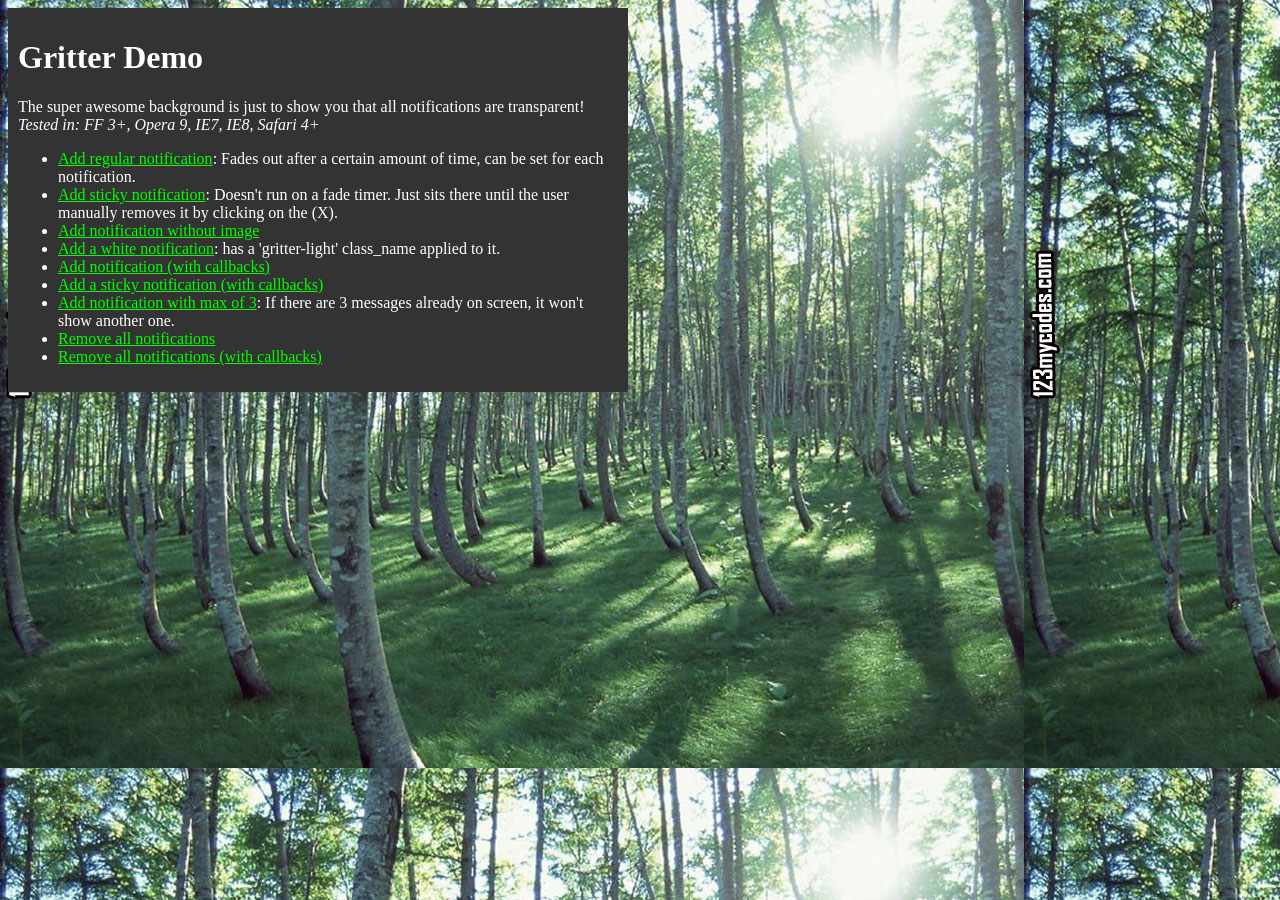
<file: config/deployer/deploy/uberbank/retail/_themes_skip/coco/assets/libs/jquery-gritter/index.html>
<!DOCTYPE html PUBLIC "-//W3C//DTD XHTML 1.0 Transitional//EN" "http://www.w3.org/TR/xhtml1/DTD/xhtml1-transitional.dtd">
<html xmlns="http://www.w3.org/1999/xhtml">
<head>
<title>Gritter demo for jQuery - boedesign.com</title>
<meta http-equiv="Content-Type" content="text/html; charset=utf-8" />
<link rel="stylesheet" type="text/css" href="css/jquery.gritter.css" />
<script type="text/javascript" src="http://www.google.com/jsapi"></script>
<script type="text/javascript">google.load('jquery', '1.7.1');</script>
<script type="text/javascript" src="js/jquery.gritter.js"></script>
<style type="text/css">
	body {
		background:#222 url(images/trees.jpg);
		color:#fff;
	}
	a {
		color:#00ff00;
	}
	#container {
		width:600px;
		background:#333;
		padding:10px;
	}
</style>
</head>


<body>
<div id="container">
	<h1>Gritter Demo</h1>
	<p>
		The super awesome background is just to show you that all notifications are transparent!
		<em>Tested in: FF 3+, Opera 9, IE7, IE8, Safari 4+</em>
	</p>
	<ul>
		<li>
			<a href="#" id="add-regular">Add regular notification</a>: Fades out after a certain amount of time, can be set for each notification.
		</li>
		<li>
			<a href="#" id="add-sticky">Add sticky notification</a>: Doesn't run on a fade timer.  Just sits there until the user manually removes it by clicking on the (X).
		</li>
		<li>
			<a href="#" id="add-without-image">Add notification without image</a>
		</li>
        <li>
            <a href="#" id="add-gritter-light">Add a white notification</a>: has a 'gritter-light' class_name applied to it.
        </li>
		<li>
			<a href="#" id="add-with-callbacks">Add notification (with callbacks)</a>
		</li>
		<li>
			<a href="#" id="add-sticky-with-callbacks">Add a sticky notification (with callbacks)</a>
		</li>
        <li>
            <a href="#" id="add-max">Add notification with max of 3</a>: If there are 3 messages already on screen, it won't show another one.
        </li>
		<li>
			<a href="#" id="remove-all">Remove all notifications</a>
		</li>
		<li>
			<a href="#" id="remove-all-with-callbacks">Remove all notifications (with callbacks)</a>
		</li>
	</ul>
</div>

<script type="text/javascript">

	$(function(){

		// global setting override
        /*
		$.extend($.gritter.options, {
		    class_name: 'gritter-light', // for light notifications (can be added directly to $.gritter.add too)
		    position: 'bottom-left', // possibilities: bottom-left, bottom-right, top-left, top-right
			fade_in_speed: 100, // how fast notifications fade in (string or int)
			fade_out_speed: 100, // how fast the notices fade out
			time: 3000 // hang on the screen for...
		});
        */

		$('#add-sticky').click(function(){

			var unique_id = $.gritter.add({
				// (string | mandatory) the heading of the notification
				title: 'This is a sticky notice!',
				// (string | mandatory) the text inside the notification
				text: 'Lorem ipsum dolor sit amet, consectetur adipiscing elit. Vivamus eget tincidunt velit. Cum sociis natoque penatibus et <a href="#" style="color:#ccc">magnis dis parturient</a> montes, nascetur ridiculus mus.',
				// (string | optional) the image to display on the left
				image: 'http://s3.amazonaws.com/twitter_production/profile_images/132499022/myface_bigger.jpg',
				// (bool | optional) if you want it to fade out on its own or just sit there
				sticky: true,
				// (int | optional) the time you want it to be alive for before fading out
				time: '',
				// (string | optional) the class name you want to apply to that specific message
				class_name: 'my-sticky-class'
			});

			// You can have it return a unique id, this can be used to manually remove it later using
			/*
			setTimeout(function(){

				$.gritter.remove(unique_id, {
					fade: true,
					speed: 'slow'
				});

			}, 6000)
			*/

			return false;

		});

		$('#add-regular').click(function(){

			$.gritter.add({
				// (string | mandatory) the heading of the notification
				title: 'This is a regular notice!',
				// (string | mandatory) the text inside the notification
				text: 'This will fade out after a certain amount of time. Vivamus eget tincidunt velit. Cum sociis natoque penatibus et <a href="#" style="color:#ccc">magnis dis parturient</a> montes, nascetur ridiculus mus.',
				// (string | optional) the image to display on the left
				image: 'http://a0.twimg.com/profile_images/59268975/jquery_avatar_bigger.png',
				// (bool | optional) if you want it to fade out on its own or just sit there
				sticky: false,
				// (int | optional) the time you want it to be alive for before fading out
				time: ''
			});

			return false;

		});

        $('#add-max').click(function(){

            $.gritter.add({
                // (string | mandatory) the heading of the notification
                title: 'This is a notice with a max of 3 on screen at one time!',
                // (string | mandatory) the text inside the notification
                text: 'This will fade out after a certain amount of time. Vivamus eget tincidunt velit. Cum sociis natoque penatibus et <a href="#" style="color:#ccc">magnis dis parturient</a> montes, nascetur ridiculus mus.',
                // (string | optional) the image to display on the left
                image: 'http://a0.twimg.com/profile_images/59268975/jquery_avatar_bigger.png',
                // (bool | optional) if you want it to fade out on its own or just sit there
                sticky: false,
                // (function) before the gritter notice is opened
                before_open: function(){
                    if($('.gritter-item-wrapper').length == 3)
                    {
                        // Returning false prevents a new gritter from opening
                        return false;
                    }
                }
            });

            return false;

        });

		$('#add-without-image').click(function(){

			$.gritter.add({
				// (string | mandatory) the heading of the notification
				title: 'This is a notice without an image!',
				// (string | mandatory) the text inside the notification
				text: 'This will fade out after a certain amount of time. Vivamus eget tincidunt velit. Cum sociis natoque penatibus et <a href="#" style="color:#ccc">magnis dis parturient</a> montes, nascetur ridiculus mus.'
			});

			return false;
		});

        $('#add-gritter-light').click(function(){

            $.gritter.add({
                // (string | mandatory) the heading of the notification
                title: 'This is a light notification',
                // (string | mandatory) the text inside the notification
                text: 'Just add a "gritter-light" class_name to your $.gritter.add or globally to $.gritter.options.class_name',
                class_name: 'gritter-light'
            });

            return false;
        });

		$('#add-with-callbacks').click(function(){

			$.gritter.add({
				// (string | mandatory) the heading of the notification
				title: 'This is a notice with callbacks!',
				// (string | mandatory) the text inside the notification
				text: 'The callback is...',
				// (function | optional) function called before it opens
				before_open: function(){
					alert('I am called before it opens');
				},
				// (function | optional) function called after it opens
				after_open: function(e){
					alert("I am called after it opens: \nI am passed the jQuery object for the created Gritter element...\n" + e);
				},
				// (function | optional) function called before it closes
				before_close: function(e, manual_close){
                    var manually = (manual_close) ? 'The "X" was clicked to close me!' : '';
					alert("I am called before it closes: I am passed the jQuery object for the Gritter element... \n" + manually);
				},
				// (function | optional) function called after it closes
				after_close: function(e, manual_close){
                    var manually = (manual_close) ? 'The "X" was clicked to close me!' : '';
					alert('I am called after it closes. ' + manually);
				}
			});

			return false;
		});

		$('#add-sticky-with-callbacks').click(function(){

			$.gritter.add({
				// (string | mandatory) the heading of the notification
				title: 'This is a sticky notice with callbacks!',
				// (string | mandatory) the text inside the notification
				text: 'Sticky sticky notice.. sticky sticky notice...',
				// Stickeh!
				sticky: true,
				// (function | optional) function called before it opens
				before_open: function(){
					alert('I am a sticky called before it opens');
				},
				// (function | optional) function called after it opens
				after_open: function(e){
					alert("I am a sticky called after it opens: \nI am passed the jQuery object for the created Gritter element...\n" + e);
				},
				// (function | optional) function called before it closes
				before_close: function(e){
					alert("I am a sticky called before it closes: I am passed the jQuery object for the Gritter element... \n" + e);
				},
				// (function | optional) function called after it closes
				after_close: function(){
					alert('I am a sticky called after it closes');
				}
			});

			return false;

		});

		$("#remove-all").click(function(){

			$.gritter.removeAll();
			return false;

		});

		$("#remove-all-with-callbacks").click(function(){

			$.gritter.removeAll({
				before_close: function(e){
					alert("I am called before all notifications are closed.  I am passed the jQuery object containing all  of Gritter notifications.\n" + e);
				},
				after_close: function(){
					alert('I am called after everything has been closed.');
				}
			});
			return false;

		});


	});
</script>

</body>
</html>
</file>
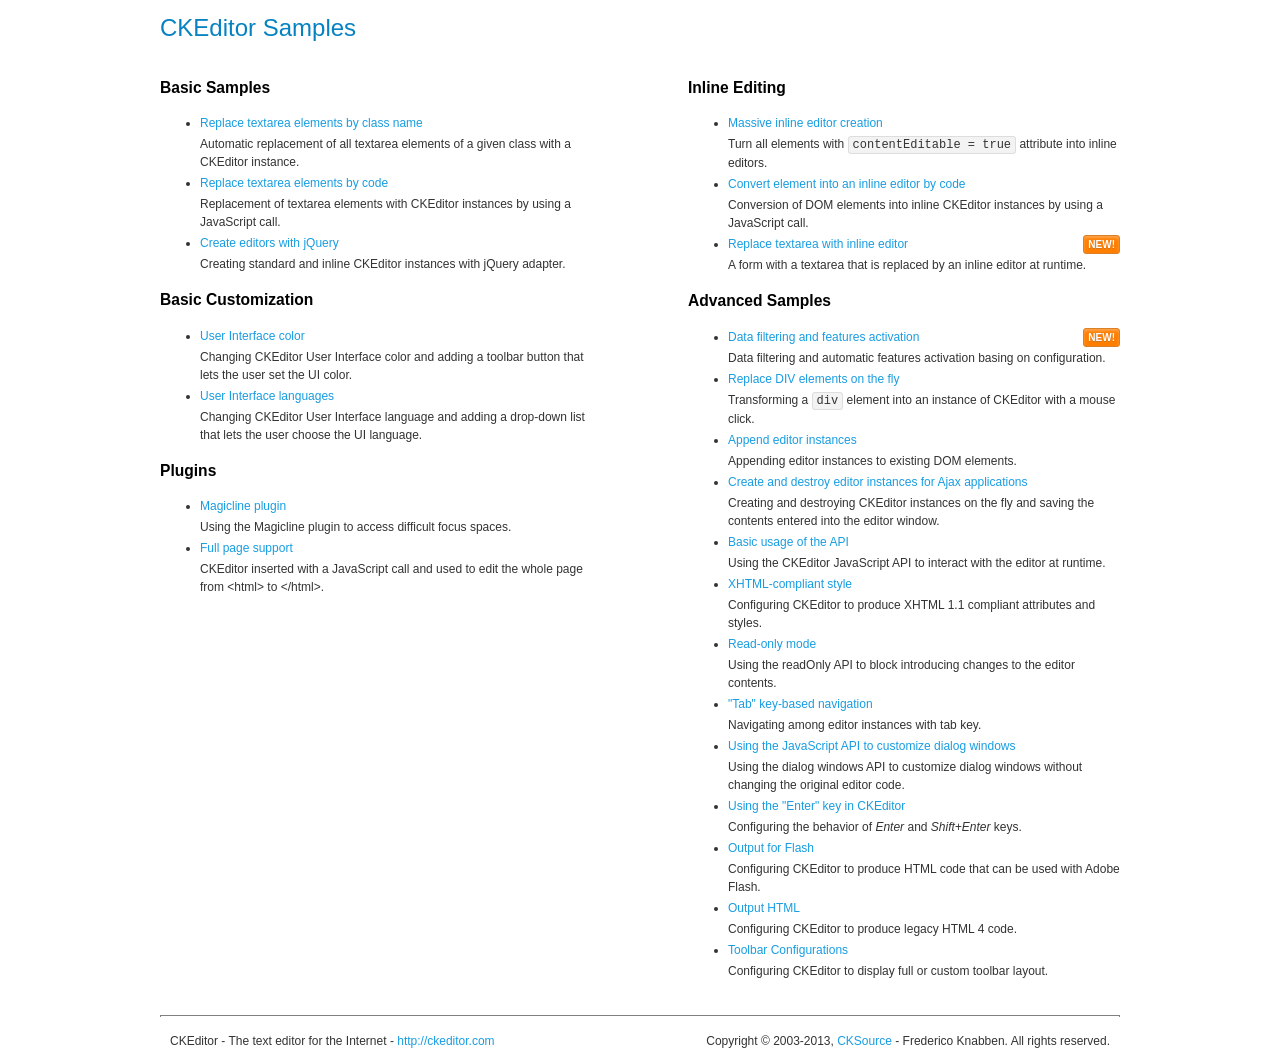
<file: config/deployer/deploy/uberbank/retail/_themes_skip/coco/assets/libs/ckeditor/samples/index.html>
<!DOCTYPE html>
<!--
Copyright (c) 2003-2013, CKSource - Frederico Knabben. All rights reserved.
For licensing, see LICENSE.md or http://ckeditor.com/license
-->
<html>
<head>
	<title>CKEditor Samples</title>
	<meta charset="utf-8">
	<link rel="stylesheet" href="sample.css">
</head>
<body>
	<h1 class="samples">
		CKEditor Samples
	</h1>
	<div class="twoColumns">
		<div class="twoColumnsLeft">
			<h2 class="samples">
				Basic Samples
			</h2>
			<dl class="samples">
				<dt><a class="samples" href="replacebyclass.html">Replace textarea elements by class name</a></dt>
				<dd>Automatic replacement of all textarea elements of a given class with a CKEditor instance.</dd>

				<dt><a class="samples" href="replacebycode.html">Replace textarea elements by code</a></dt>
				<dd>Replacement of textarea elements with CKEditor instances by using a JavaScript call.</dd>

				<dt><a class="samples" href="jquery.html">Create editors with jQuery</a></dt>
				<dd>Creating standard and inline CKEditor instances with jQuery adapter.</dd>
			</dl>

			<h2 class="samples">
				Basic Customization
			</h2>
			<dl class="samples">
				<dt><a class="samples" href="uicolor.html">User Interface color</a></dt>
				<dd>Changing CKEditor User Interface color and adding a toolbar button that lets the user set the UI color.</dd>

				<dt><a class="samples" href="uilanguages.html">User Interface languages</a></dt>
				<dd>Changing CKEditor User Interface language and adding a drop-down list that lets the user choose the UI language.</dd>
			</dl>


			<h2 class="samples">Plugins</h2>
<dl class="samples">
<dt><a class="samples" href="plugins/magicline/magicline.html">Magicline plugin</a></dt>
<dd>Using the Magicline plugin to access difficult focus spaces.</dd>

<dt><a class="samples" href="plugins/wysiwygarea/fullpage.html">Full page support</a></dt>
<dd>CKEditor inserted with a JavaScript call and used to edit the whole page from &lt;html&gt; to &lt;/html&gt;.</dd>
</dl>
		</div>
		<div class="twoColumnsRight">
			<h2 class="samples">
				Inline Editing
			</h2>
			<dl class="samples">
				<dt><a class="samples" href="inlineall.html">Massive inline editor creation</a></dt>
				<dd>Turn all elements with <code>contentEditable = true</code> attribute into inline editors.</dd>

				<dt><a class="samples" href="inlinebycode.html">Convert element into an inline editor by code</a></dt>
				<dd>Conversion of DOM elements into inline CKEditor instances by using a JavaScript call.</dd>

				<dt><a class="samples" href="inlinetextarea.html">Replace textarea with inline editor</a> <span class="new">New!</span></dt>
				<dd>A form with a textarea that is replaced by an inline editor at runtime.</dd>

				
			</dl>

			<h2 class="samples">
				Advanced Samples
			</h2>
			<dl class="samples">
				<dt><a class="samples" href="datafiltering.html">Data filtering and features activation</a> <span class="new">New!</span></dt>
				<dd>Data filtering and automatic features activation basing on configuration.</dd>

				<dt><a class="samples" href="divreplace.html">Replace DIV elements on the fly</a></dt>
				<dd>Transforming a <code>div</code> element into an instance of CKEditor with a mouse click.</dd>

				<dt><a class="samples" href="appendto.html">Append editor instances</a></dt>
				<dd>Appending editor instances to existing DOM elements.</dd>

				<dt><a class="samples" href="ajax.html">Create and destroy editor instances for Ajax applications</a></dt>
				<dd>Creating and destroying CKEditor instances on the fly and saving the contents entered into the editor window.</dd>

				<dt><a class="samples" href="api.html">Basic usage of the API</a></dt>
				<dd>Using the CKEditor JavaScript API to interact with the editor at runtime.</dd>

				<dt><a class="samples" href="xhtmlstyle.html">XHTML-compliant style</a></dt>
				<dd>Configuring CKEditor to produce XHTML 1.1 compliant attributes and styles.</dd>

				<dt><a class="samples" href="readonly.html">Read-only mode</a></dt>
				<dd>Using the readOnly API to block introducing changes to the editor contents.</dd>

				<dt><a class="samples" href="tabindex.html">"Tab" key-based navigation</a></dt>
				<dd>Navigating among editor instances with tab key.</dd>


				
<dt><a class="samples" href="plugins/dialog/dialog.html">Using the JavaScript API to customize dialog windows</a></dt>
<dd>Using the dialog windows API to customize dialog windows without changing the original editor code.</dd>

<dt><a class="samples" href="plugins/enterkey/enterkey.html">Using the &quot;Enter&quot; key in CKEditor</a></dt>
<dd>Configuring the behavior of <em>Enter</em> and <em>Shift+Enter</em> keys.</dd>

<dt><a class="samples" href="plugins/htmlwriter/outputforflash.html">Output for Flash</a></dt>
<dd>Configuring CKEditor to produce HTML code that can be used with Adobe Flash.</dd>

<dt><a class="samples" href="plugins/htmlwriter/outputhtml.html">Output HTML</a></dt>
<dd>Configuring CKEditor to produce legacy HTML 4 code.</dd>

<dt><a class="samples" href="plugins/toolbar/toolbar.html">Toolbar Configurations</a></dt>
<dd>Configuring CKEditor to display full or custom toolbar layout.</dd>

			</dl>
		</div>
	</div>
	<div id="footer">
		<hr>
		<p>
			CKEditor - The text editor for the Internet - <a class="samples" href="http://ckeditor.com/">http://ckeditor.com</a>
		</p>
		<p id="copy">
			Copyright &copy; 2003-2013, <a class="samples" href="http://cksource.com/">CKSource</a> - Frederico Knabben. All rights reserved.
		</p>
	</div>
</body>
</html>
</file>
<file: config/deployer/deploy/uberbank/retail/_themes_skip/coco/assets/libs/ckeditor/samples/sample.css>
/*
Copyright (c) 2003-2013, CKSource - Frederico Knabben. All rights reserved.
For licensing, see LICENSE.md or http://ckeditor.com/license
*/

html, body, h1, h2, h3, h4, h5, h6, div, span, blockquote, p, address, form, fieldset, img, ul, ol, dl, dt, dd, li, hr, table, td, th, strong, em, sup, sub, dfn, ins, del, q, cite, var, samp, code, kbd, tt, pre
{
	line-height: 1.5em;
}

body
{
	padding: 10px 30px;
}

input, textarea, select, option, optgroup, button, td, th
{
	font-size: 100%;
}

pre, code, kbd, samp, tt
{
	font-family: monospace,monospace;
	font-size: 1em;
}

body {
    width: 960px;
    margin: 0 auto;
}

code
{
	background: #f3f3f3;
	border: 1px solid #ddd;
	padding: 1px 4px;

	-moz-border-radius: 3px;
	-webkit-border-radius: 3px;
	border-radius: 3px;
}

abbr
{
	border-bottom: 1px dotted #555;
	cursor: pointer;
}

.new, .beta
{
	text-transform: uppercase;
	font-size: 10px;
	font-weight: bold;
	padding: 1px 4px;
	margin: 0 0 0 5px;
	color: #fff;
	float: right;

	-moz-border-radius: 3px;
	-webkit-border-radius: 3px;
	border-radius: 3px;
}

.new
{
	background: #FF7E00;
	border: 1px solid #DA8028;
	text-shadow: 0 1px 0 #C97626;

	-moz-box-shadow: 0 2px 3px 0 #FFA54E inset;
	-webkit-box-shadow: 0 2px 3px 0 #FFA54E inset;
	box-shadow: 0 2px 3px 0 #FFA54E inset;
}

.beta
{
	background: #18C0DF;
	border: 1px solid #19AAD8;
	text-shadow: 0 1px 0 #048CAD;
	font-style: italic;

	-moz-box-shadow: 0 2px 3px 0 #50D4FD inset;
	-webkit-box-shadow: 0 2px 3px 0 #50D4FD inset;
	box-shadow: 0 2px 3px 0 #50D4FD inset;
}

h1.samples
{
	color: #0782C1;
	font-size: 200%;
	font-weight: normal;
	margin: 0;
	padding: 0;
}

h1.samples a
{
	color: #0782C1;
	text-decoration: none;
	border-bottom: 1px dotted #0782C1;
}

.samples a:hover
{
	border-bottom: 1px dotted #0782C1;
}

h2.samples
{
	color: #000000;
	font-size: 130%;
	margin: 15px 0 0 0;
	padding: 0;
}

p, blockquote, address, form, pre, dl, h1.samples, h2.samples
{
	margin-bottom: 15px;
}

ul.samples
{
	margin-bottom: 15px;
}

.clear
{
	clear: both;
}

fieldset
{
	margin: 0;
	padding: 10px;
}

body, input, textarea
{
	color: #333333;
	font-family: Arial, Helvetica, sans-serif;
}

body
{
	font-size: 75%;
}

a.samples
{
	color: #189DE1;
	text-decoration: none;
}

form
{
	margin: 0;
	padding: 0;
}

pre.samples
{
	background-color: #F7F7F7;
	border: 1px solid #D7D7D7;
	overflow: auto;
	padding: 0.25em;
	white-space: pre-wrap; /* CSS 2.1 */
	word-wrap: break-word; /* IE7 */
	-moz-tab-size: 4;
	-o-tab-size: 4;
	-webkit-tab-size: 4;
	tab-size: 4;
}

#footer
{
	clear: both;
	padding-top: 10px;
}

#footer hr
{
	margin: 10px 0 15px 0;
	height: 1px;
	border: solid 1px gray;
	border-bottom: none;
}

#footer p
{
	margin: 0 10px 10px 10px;
	float: left;
}

#footer #copy
{
	float: right;
}

#outputSample
{
	width: 100%;
	table-layout: fixed;
}

#outputSample thead th
{
	color: #dddddd;
	background-color: #999999;
	padding: 4px;
	white-space: nowrap;
}

#outputSample tbody th
{
	vertical-align: top;
	text-align: left;
}

#outputSample pre
{
	margin: 0;
	padding: 0;
}

.description
{
	border: 1px dotted #B7B7B7;
	margin-bottom: 10px;
	padding: 10px 10px 0;
	overflow: hidden;
}

label
{
	display: block;
	margin-bottom: 6px;
}

/**
 *	CKEditor editables are automatically set with the "cke_editable" class
 *	plus cke_editable_(inline|themed) depending on the editor type.
 */

/* Style a bit the inline editables. */
.cke_editable.cke_editable_inline
{
	cursor: pointer;
}

/* Once an editable element gets focused, the "cke_focus" class is
   added to it, so we can style it differently. */
.cke_editable.cke_editable_inline.cke_focus
{
	box-shadow: inset 0px 0px 20px 3px #ddd, inset 0 0 1px #000;
	outline: none;
	background: #eee;
	cursor: text;
}

/* Avoid pre-formatted overflows inline editable. */
.cke_editable_inline pre
{
	white-space: pre-wrap;
	word-wrap: break-word;
}

/**
 *	Samples index styles.
 */

.twoColumns,
.twoColumnsLeft,
.twoColumnsRight
{
	overflow: hidden;
}

.twoColumnsLeft,
.twoColumnsRight
{
	width: 45%;
}

.twoColumnsLeft
{
	float: left;
}

.twoColumnsRight
{
	float: right;
}

dl.samples
{
	padding: 0 0 0 40px;
}
dl.samples > dt
{
	display: list-item;
	list-style-type: disc;
	list-style-position: outside;
	margin: 0 0 3px;
}
dl.samples > dd
{
	margin: 0 0 3px;
}
.warning
{
    color: #ff0000;
	background-color: #FFCCBA;
    border: 2px dotted #ff0000;
	padding: 15px 10px;
	margin: 10px 0;
}

/* Used on inline samples */

blockquote
{
	font-style: italic;
	font-family: Georgia, Times, "Times New Roman", serif;
	padding: 2px 0;
	border-style: solid;
	border-color: #ccc;
	border-width: 0;
}

.cke_contents_ltr blockquote
{
	padding-left: 20px;
	padding-right: 8px;
	border-left-width: 5px;
}

.cke_contents_rtl blockquote
{
	padding-left: 8px;
	padding-right: 20px;
	border-right-width: 5px;
}

img.right {
    border: 1px solid #ccc;
    float: right;
    margin-left: 15px;
    padding: 5px;
}

img.left {
    border: 1px solid #ccc;
    float: left;
    margin-right: 15px;
    padding: 5px;
}
</file>
